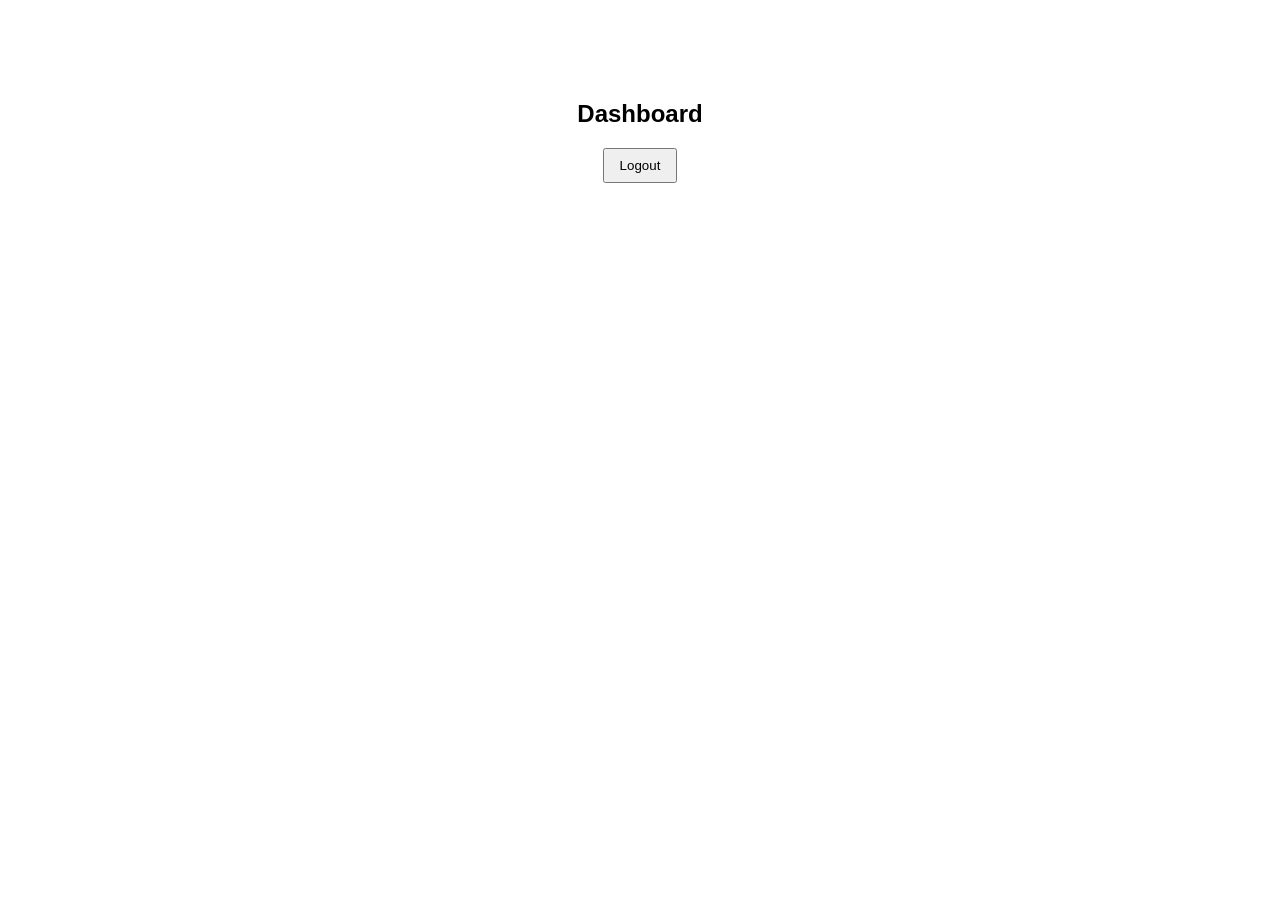
<file: dashboard.html>
<!DOCTYPE html>
<html>
<head>
  <title>Dashboard</title>
  <link rel="stylesheet" href="style.css">
</head>
<body>
  <h2>Dashboard</h2>
  <p id="welcome"></p>
  <button onclick="logout()">Logout</button>

  <script src="auth.js"></script>
</body>
</html>
</file>
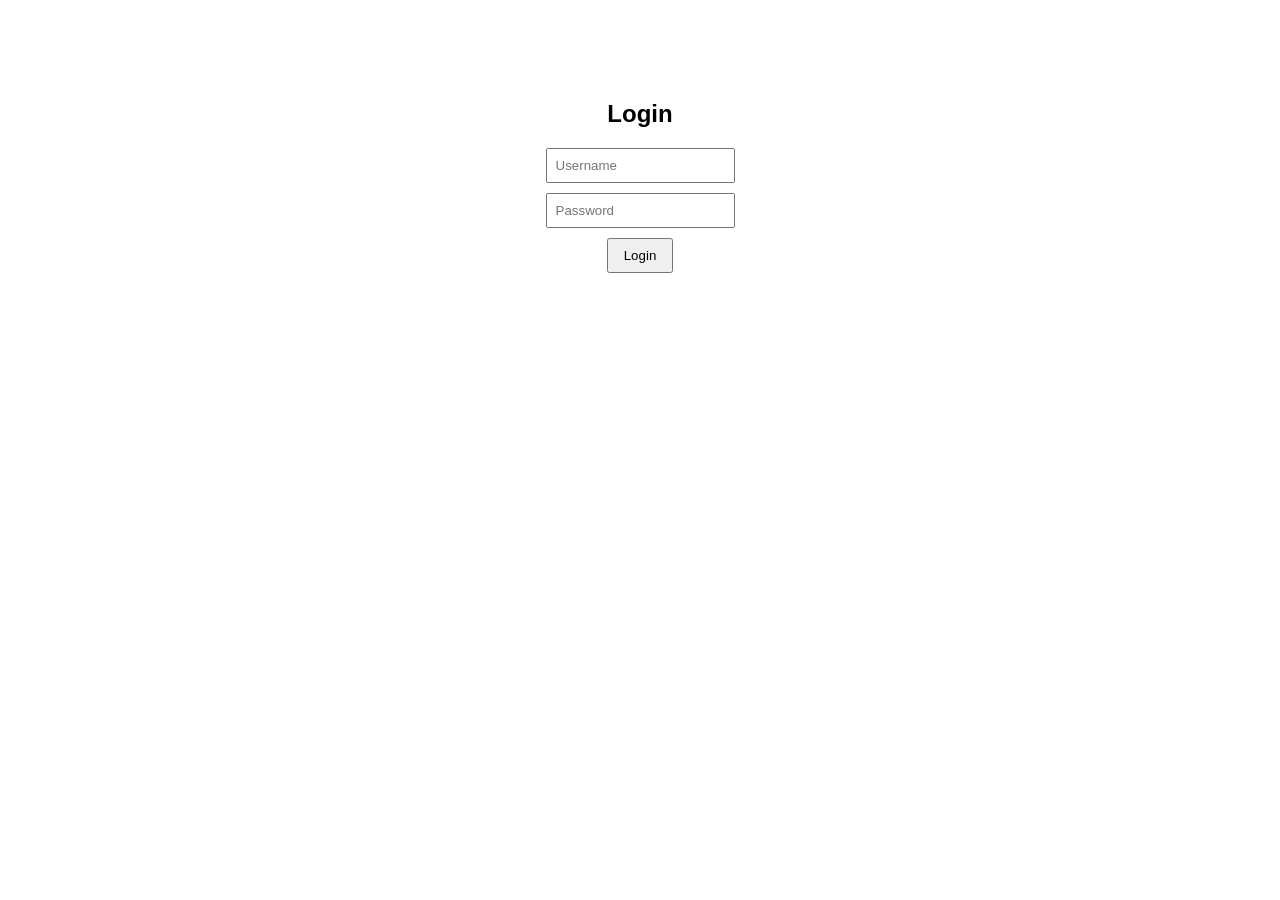
<file: login.html>
<!DOCTYPE html>
<html>
<head>
  <title>Login</title>
  <link rel="stylesheet" href="style.css">
</head>
<body>
  <h2>Login</h2>
  <form id="loginForm">
    <input type="text" id="loginUsername" placeholder="Username" required>
    <input type="password" id="loginPassword" placeholder="Password" required>
    <button type="submit">Login</button>
  </form>

  <script src="auth.js"></script>
</body>
</html>
</file>
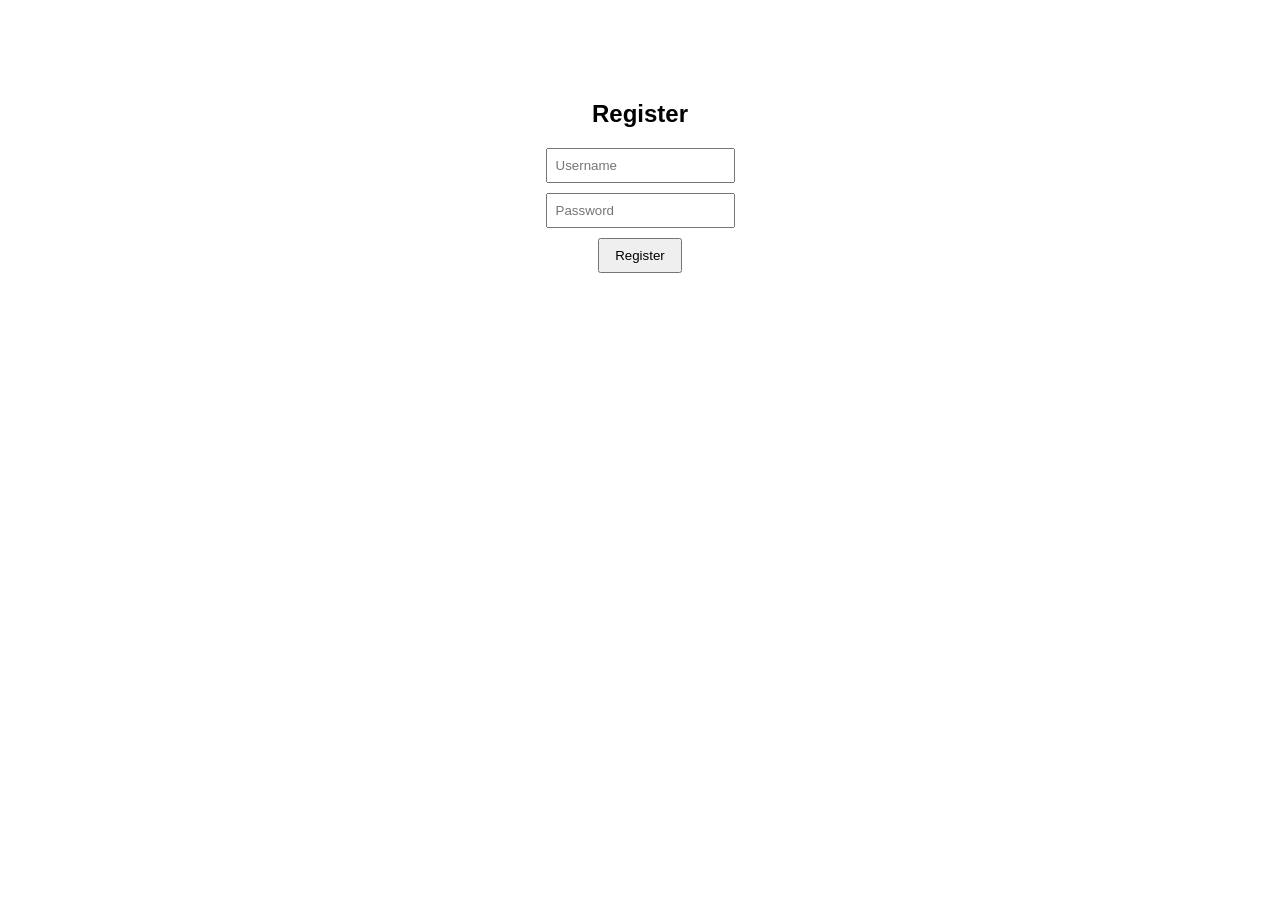
<file: register.html>
<!DOCTYPE html>
<html>
<head>
  <title>Register</title>
  <link rel="stylesheet" href="style.css">
</head>
<body>
  <h2>Register</h2>
  <form id="registerForm">
    <input type="text" id="regUsername" placeholder="Username" required>
    <input type="password" id="regPassword" placeholder="Password" required>
    <button type="submit">Register</button>
  </form>

  <script src="auth.js"></script>
</body>
</html>
</file>
<file: style.css>
body {
  font-family: Arial;
  text-align: center;
  margin-top: 100px;
}

input {
  display: block;
  margin: 10px auto;
  padding: 8px;
}

button {
  padding: 8px 15px;
  cursor: pointer;
}

a {
  margin: 10px;
  display: inline-block;
}
</file>
